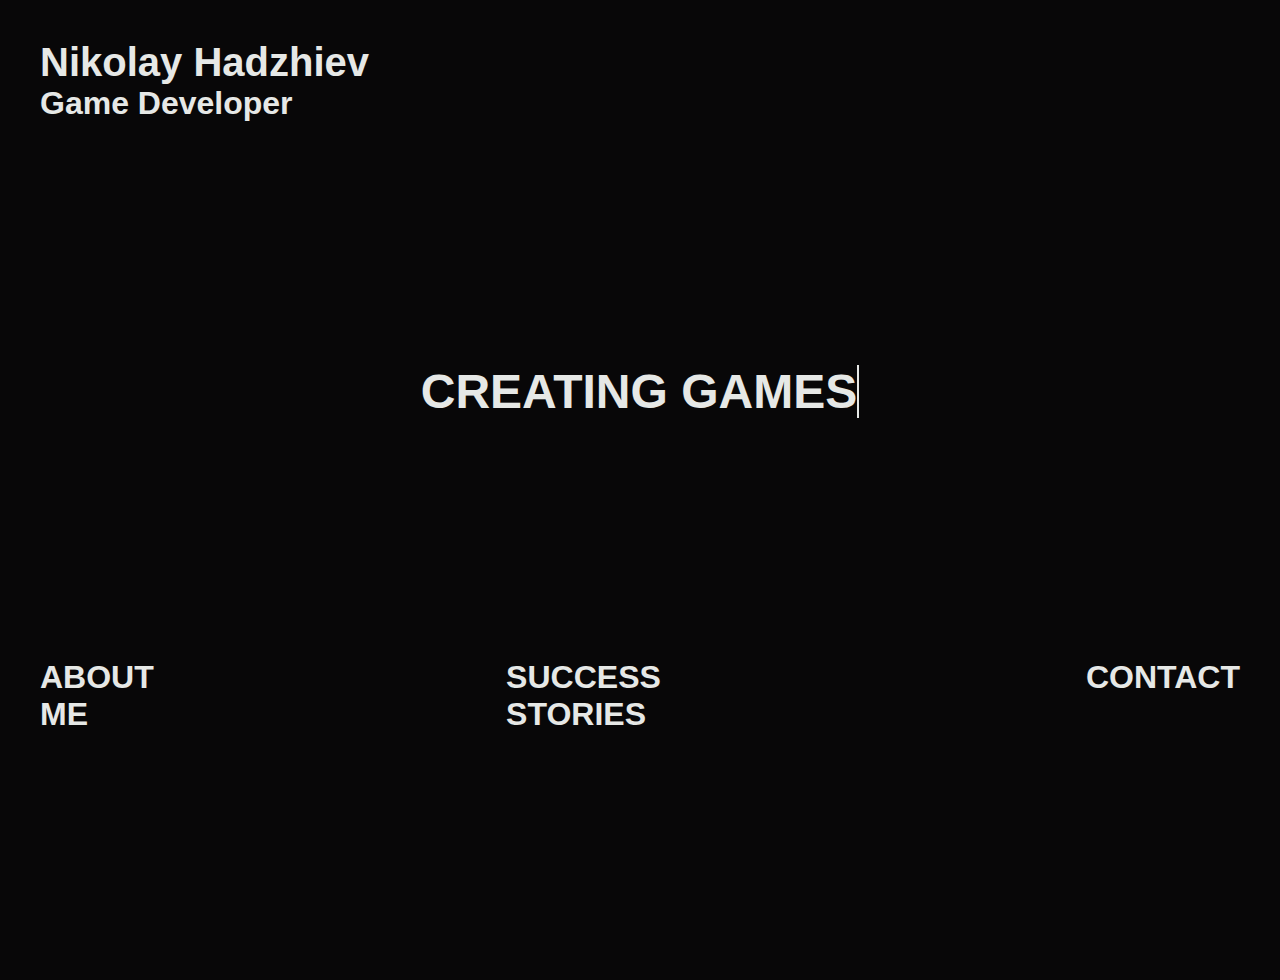
<file: index.html>
<!DOCTYPE html>
<html lang="en">
<head>
  <meta charset="UTF-8">
  <meta name="viewport" content="width=device-width, initial-scale=1.0">
  <link rel="stylesheet" href="styles.css">
  <link rel="icon" type="image/png" href="/favicon/favicon-96x96.png" sizes="96x96" />
  <link rel="icon" type="image/svg+xml" href="/favicon/favicon.svg" />
  <link rel="shortcut icon" href="/favicon/favicon.ico" />
  <link rel="apple-touch-icon" sizes="180x180" href="/favicon/apple-touch-icon.png" />
  <link rel="manifest" href="/favicon/site.webmanifest" />
  <title>N.H. - Portfolio</title>
</head>
<body>
  <script type="module" src="dyn/start.js"></script>
    <header>Nikolay Hadzhiev</header>
    <subheader>Game Developer</subheader>
    <inner-part>
      <centered-content>
        <typewrite-label>Creating </typewrite-label>
        <navigation>
          <a href="about.html">About Me</a>
          <a href="success.html">Success Stories</a>
          <a href="contact.html">Contact</a>
        </navigation>
      </centered-content>
    </inner-part>
</body>
</html>
</file>
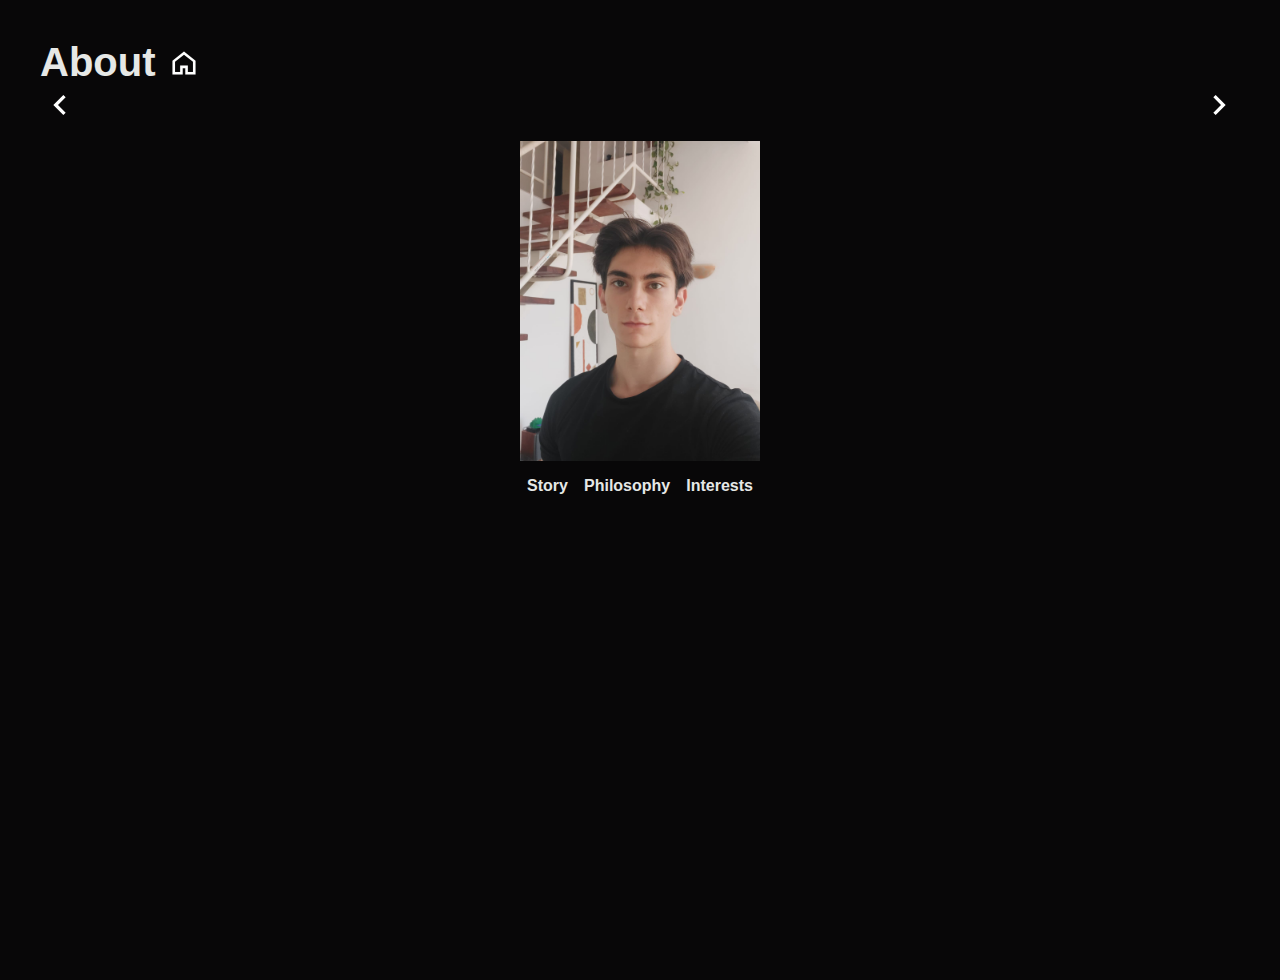
<file: about.html>
<!DOCTYPE html>
<html lang="en">
<head>
  <meta charset="UTF-8">
  <meta name="viewport" content="width=device-width, initial-scale=1.0">
  <link rel="stylesheet" href="styles.css">
  <link rel="icon" type="image/png" href="/favicon/favicon-96x96.png" sizes="96x96" />
  <link rel="icon" type="image/svg+xml" href="/favicon/favicon.svg" />
  <link rel="shortcut icon" href="/favicon/favicon.ico" />
  <link rel="apple-touch-icon" sizes="180x180" href="/favicon/apple-touch-icon.png" />
  <link rel="manifest" href="/favicon/site.webmanifest" />
  <title>N.H. - Portfolio</title>
</head>
<body>
  <script type="module" src="dyn/about.js"></script>
  <header>
    About
    <icon-home>
      <a href="index.html" class="icon-holder">
        <img src="media/home.svg" alt="home icon" class="icon">
      </a>
    </icon-home>
  </header>
  <icon-holder>
    <icon-left>
      <a href="index.html" class="icon-holder">
        <img src="media/arrow-left.svg" alt="left arrow icon" class="icon">
      </a>
    </icon-left>
    <icon-right>
      <a href="success.html" class="icon-holder">
        <img src="media/arrow-right.svg" alt="right arrow icon" class="icon">
      </a>
    </icon-right>
  </icon-holder>
  <inner-part>
    <centered-content>
      <img src="media/me.jpg" alt="selfie of me" id="selfie">
      <button-holder>
        <button type="button" id="about-story">Story</button>
        <button type="button" id="about-philosophy">Philosophy</button>
        <button type="button" id="about-interests">Interests</button>
      </button-holder>
      <about-paragraph>

      </about-paragraph>
    </centered-content>
  </inner-part>
</body>
</html>
</file>
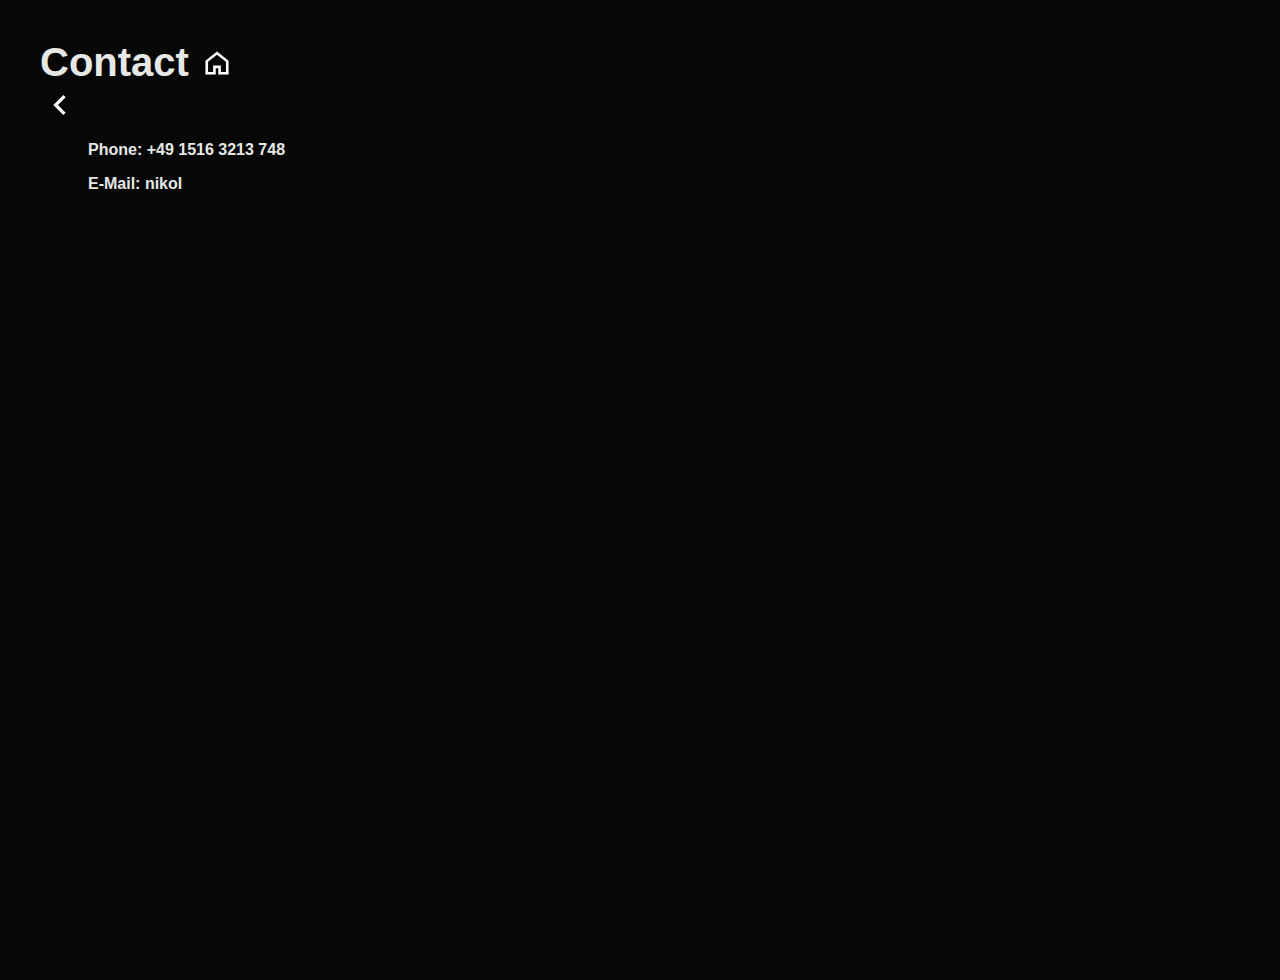
<file: contact.html>
<!DOCTYPE html>
<html lang="en">
<head>
  <meta charset="UTF-8">
  <meta name="viewport" content="width=device-width, initial-scale=1.0">
  <link rel="stylesheet" href="styles.css">
  <link rel="icon" type="image/png" href="/favicon/favicon-96x96.png" sizes="96x96" />
  <link rel="icon" type="image/svg+xml" href="/favicon/favicon.svg" />
  <link rel="shortcut icon" href="/favicon/favicon.ico" />
  <link rel="apple-touch-icon" sizes="180x180" href="/favicon/apple-touch-icon.png" />
  <link rel="manifest" href="/favicon/site.webmanifest" />
  <title>N.H. - Portfolio</title>
</head>
<body>
  <script type="module" src="dyn/contact.js"></script>
  <header>
    Contact
    <icon-home>
      <a href="index.html" class="icon-holder">
        <img src="media/home.svg" alt="home icon" class="icon">
      </a>
    </icon-home>
  </header>
  <icon-left>
    <a href="success.html" class="icon-holder">
      <img src="media/arrow-left.svg" alt="left arrow icon" class="icon">
    </a>
  </icon-left>
  <inner-part>
    <centered-content>
      <contact-details>
        <contact-entry id="contact-phone">
        </contact-entry>
        <contact-entry>
          <a href="mailto:nikolayhadzhiev@outlook.com" id="contact-email">
          </a>
        </contact-entry>
        <p id="contact-other"></p>
        <a href="https://github.com/3rd-Party-Guy/" target="_blank" rel="noopener noreferrer" id="contact-github"></a>
      </contact-details>
    </centered-content>
  </inner-part>
</body>
</html>
</file>
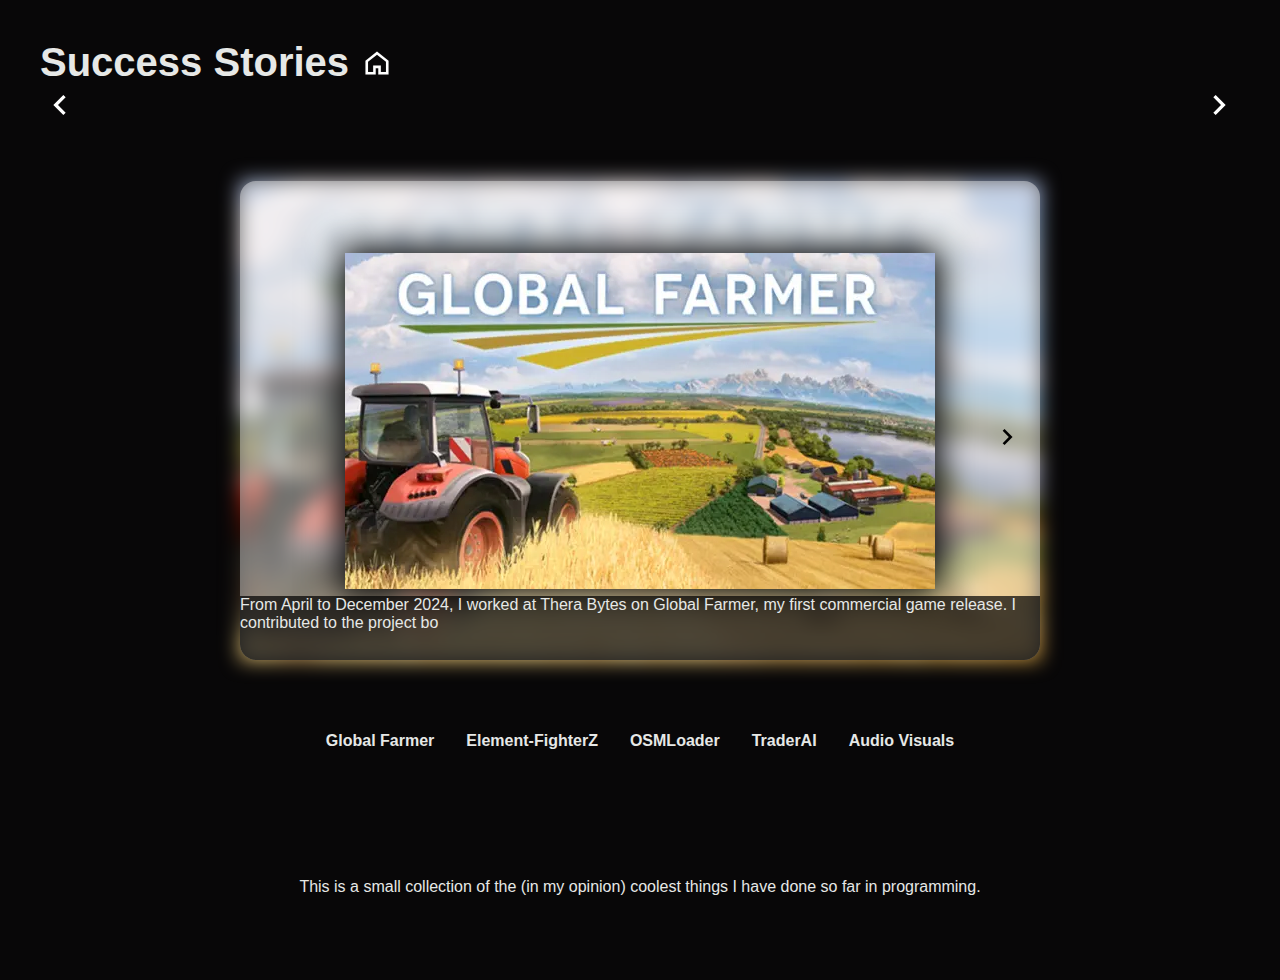
<file: success.html>
<!DOCTYPE html>
<html lang="en">
<head>
  <meta charset="UTF-8">
  <meta name="viewport" content="width=device-width, initial-scale=1.0">
  <link rel="stylesheet" href="styles.css">
  <link rel="icon" type="image/png" href="/favicon/favicon-96x96.png" sizes="96x96" />
  <link rel="icon" type="image/svg+xml" href="/favicon/favicon.svg" />
  <link rel="shortcut icon" href="/favicon/favicon.ico" />
  <link rel="apple-touch-icon" sizes="180x180" href="/favicon/apple-touch-icon.png" />
  <link rel="manifest" href="/favicon/site.webmanifest" />
  <title>N.H. - Portfolio</title>
</head>
<body>
  <script type="module" src="dyn/success.js"></script>
  <header>
    Success Stories
    <icon-home>
      <a href="index.html" class="icon-holder">
        <img src="media/home.svg" alt="home icon" class="icon">
      </a>
    </icon-home>
  </header>
  <icon-holder>
    <icon-left>
      <a href="about.html" class="icon-holder">
        <img src="media/arrow-left.svg" alt="left arrow icon" class="icon">
      </a>
    </icon-left>
    <icon-right>
      <a href="contact.html" class="icon-holder">
        <img src="media/arrow-right.svg" alt="right arrow icon" class="icon">
      </a>
    </icon-right>
  </icon-holder>
  <inner-part>
    <centered-content>
      <story-holder>
        <story-block>
          <paragraph-image>
            <img src="" id="story-image">
            <img src="" id="story-image-background">
            <p id="story-paragraph">
            </p>
            <arrow-holder>
              <button type="button" id="story-back">
                <img src="media/arrow-left-story.svg">
              </butt>
              <button type="button" id="story-next">
                <img src="media/arrow-right-story.svg">
              </button>
            </arrow-holder>
          </paragraph-image>
        </story-block>
      </story-holder>
      <story-selection>
        <button type="button" id="select-story-1">
          Global Farmer
        </button>
        <button type="button" id="select-story-2">
          Element-FighterZ
        </button>
        <button type="button" id="select-story-3">
          OSMLoader
        </button>
        <button type="button" id="select-story-4">
          TraderAI
        </button>
        <button type="button" id="select-story-5">
          Audio Visuals
        </button>
      </story-selection>
      <about-stories>
        This is a small collection of the (in my opinion) coolest things I have done so far in programming.
      </about-stories>
    </centered-content>
  </inner-part>
</body>
</html>
</file>
<file: styles.css>
:root {
  --background: #080708;
  --highlight-main: #df2935;
  --highlight-sub: #fdca40;
  --light: #e6e8e6;
  --dark: #3772ff;

  cursor: url('[data-uri]'), auto;
}

body{
  font-family: Arial Narrow,Arial,sans-serif;
  background-color: var(--background);
  color: var(--highlight-main);
  overflow: hidden;
  display: flex;
  flex-direction: column;
  height: 100vh;
  padding: 2em;
}

icon-holder {
  display: flex;
  justify-content: space-between;
  padding-bottom: 1em;

  box-shadow: inset ;
}

.icon {
  display: flex;
  width: 2.5em;
  height: 2.5em;
  align-items: center;
}

.icon-holder {
  :hover {
    transform: scale(1.5);
  }
}

header {
  display: flex;
  height: 5vh;
  min-width: 25%;
  font-weight: bold;
  font-size: 250%;
  color: var(--light);
  
  icon-home {
    vertical-align: middle;
    margin: auto;
    margin-left: 0.5em;
    font-size: 40%;
  }
}

a {
  cursor: url('[data-uri]'), auto;
  transition: color 0.3s ease;
}

a:hover {
  color: var(--highlight-sub)
}

button[type="button"] {
  cursor: url('[data-uri]'), auto;
  transition: color 0.3s ease;
}

button[type="button"]:hover {
  color: var(--highlight-sub);
}

subheader {
  display: flex;
  height: 8vh;
  min-width: 25%;
  font-weight: bold;
  font-size: 200%;
  color: var(--light);
}

inner-part {
  display: flex;
  flex-grow: 1;
  flex-direction: column;
  align-items: center;
}

centered-content {
  display: flex;
  flex-grow: 1;
  width: 100%;
  flex-direction: column;
  margin: auto;
}

typewrite-label {
  text-transform: uppercase;
  margin: auto;
  margin-bottom: 0;
  font-size: 3em;
  font-weight: 600;
  color: var(--light)
}

navigation {
  display: flex;
  margin: auto;
  margin-top: 15em;

  a {
    margin-left: 10em;
    text-decoration: none;
    text-transform: uppercase;
    font-size: 2em;
    font-weight: 600;
    color: var(--light)
  }

  :first-child {
    margin-left: 0em;
  }
}

#selfie {
  width: 15em;
  height: auto;
  align-self: center;
}

button-holder {
  display: flex;
  width: 100%;
  padding-top: 1em;
  padding-bottom: 1em;
  justify-content: center;
  gap: 1em;
}

button {
  all: unset;
  text-decoration: none;
  font-weight: 600;
  color: var(--light);
}

about-paragraph {
  display: flex;
  color: var(--light);
  font-weight: 600;
  text-align: left;
  align-self: center;
  width: 50%;
  padding-top: 2em;
}

story-holder {
  display: flex;
  height: 70%;
  width: 80%;
  margin-left: auto;
  margin-right: auto;
  margin-bottom: 2em;
}

story-block {
  display: flex;
  flex-direction: column;
  flex-grow: 1;
  margin: 2.5em 5em;

  paragraph-image {
    position: relative;
    background-color: rgba(255, 255, 255, 0.4);
    display: flex;
    width: 100%;
    height: 100%;
    max-width: 350em;
    max-height: 35em;
    flex-direction: column;
    border-radius: 1em;

    img {
      max-width: 100%;
      max-height: 100%;
      object-fit: contain;
      margin: auto;
    }

    #story-image {
      box-shadow: 0px 0px 32px 5px #000000;
      overflow: hidden;
    }

    #story-image-background {
      position: absolute;
      object-fit: fill;
      filter: blur(10px);
      width: 100%;
      height: 100%;
      z-index: -1;
    }

    p {
      position: absolute;
      bottom: 0;
      left: 0;
      margin-bottom: 0;
      width: 100%;
      min-height: 4em;
      background-color: rgba(0, 0, 0, 0.7);
      color: var(--light);
      border-bottom-right-radius: 1em;
      border-bottom-left-radius: 1em;
    }

    arrow-holder {
      position: absolute;
      display: flex;
      width: 100%;
      height: 100%;
      justify-content: space-between;

      button {
        display: flex;
        height: 100%;
        padding: 1em;

        img {
          width: 2em;
        }
      }

      button:hover {
        transform: scale(1.5);
      }
    }
  }
}

story-selection {
  display: flex;
  flex-direction: row;
  justify-content: center;
  gap: 2em;
}

.hide {
  visibility: hidden;
}

about-stories {
  padding-top: 8em;
  align-self: center;
  color: var(--light)
}

contact-details {
  display: flex;
  flex-grow: 1;
  flex-direction: column;
  color: var(--light);
  gap: 1em;
  margin-top: 1em;
  margin-left: 3em;

  font-weight: 600;
  max-height: 2em;

  p {
    margin-bottom: 0;
  }

  a {
    color: var(--light);
    text-decoration: none;
  }
}

contact-icon {
  font-size: 20%;
}

span {
  border-right: .05em solid;
  animation: caret 1s steps(1) infinite;
}

@keyframes caret {
  50% {
    border-color: transparent;
  }
}
</file>
